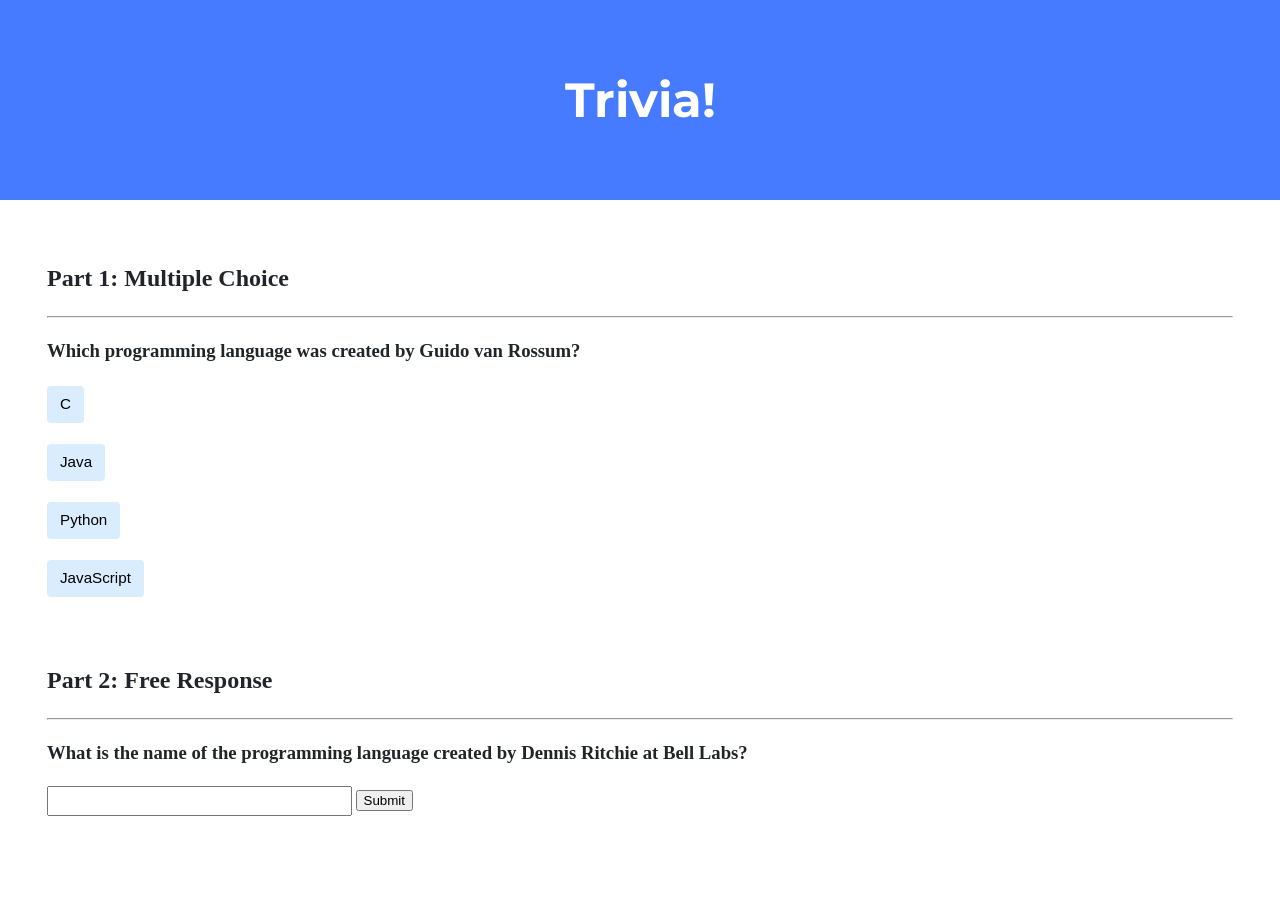
<file: week08/trivia/index.html>
<!-- NOTE: This project was completed as part of Harvard University's CS50 course. -->
<!-- The starter code and initial structure were provided by CS50. -->
<!-- The HTML and JavaScript added or modified by me are my own work. -->

<!DOCTYPE html>

<html lang="en">

    <head>
        <link href="https://fonts.googleapis.com/css2?family=Montserrat:wght@500&display=swap" rel="stylesheet">
        <link href="styles.css" rel="stylesheet">
        <title>Trivia!</title>

        <script>

            // Add code to check answers to questions

            document.addEventListener("DOMContentLoaded", () => {

                // First question

                const display1 = document.getElementById("correctincorrect1");
                const c = document.getElementById("Cbutton");
                const java = document.getElementById("Javabutton");
                const python = document.getElementById("Pythonbutton");
                const js = document.getElementById("JavaScriptbutton");

                c.addEventListener("click", () => {
                    c.style.backgroundColor = "red";
                    display1.textContent = "Incorrect";
                });

                java.addEventListener("click", () => {
                    java.style.backgroundColor = "red";
                    display1.textContent = "Incorrect";
                });

                python.addEventListener("click", () => {
                    python.style.backgroundColor = "green";
                    display1.textContent = "Correct";
                });

                js.addEventListener("click", () => {
                    js.style.backgroundColor = "red";
                    display1.textContent = "Incorrect";
                });

                // Second question

                const display2 = document.getElementById("correctincorrect2");
                const submit = document.getElementById("submit");
                const answerfield = document.getElementById("input");

                submit.addEventListener("click", () => {

                    const answer = answerfield.value;

                    if (answer == "C" || answer == "c") {
                        answerfield.style.backgroundColor = "green";
                        display2.textContent = "Correct";
                    }
                    else {
                        answerfield.style.backgroundColor = "red";
                        display2.textContent = "Incorrect";
                    }
                });

            });

        </script>
    </head>

    <body>

        <div class="header">
            <h1>Trivia!</h1>
        </div>

        <div class="container">

            <div class="section">
                <h2>Part 1: Multiple Choice</h2>
                <hr>

                <!-- Add multiple choice question here -->

                <h3>Which programming language was created by Guido van Rossum?</h3>

                <h4><button type="button" id="Cbutton">C</button></h4>
                <h4><button type="button" id="Javabutton">Java</button></h4>
                <h4><button type="button" id="Pythonbutton">Python</button></h4>
                <h4><button type="button" id="JavaScriptbutton">JavaScript</button></h4>

                <h4><p id="correctincorrect1"></p></h4>
            </div>

            <div class="section">
                <h2>Part 2: Free Response</h2>
                <hr>

                <!-- Add free response question here -->

                <h3>What is the name of the programming language created by Dennis Ritchie at Bell Labs?</h3>

                <input type="text" id="input">
                <input type="button" value="Submit" id="submit">

                <p id="correctincorrect2"></p>
            </div>

        </div>

    </body>

</html>
</file>
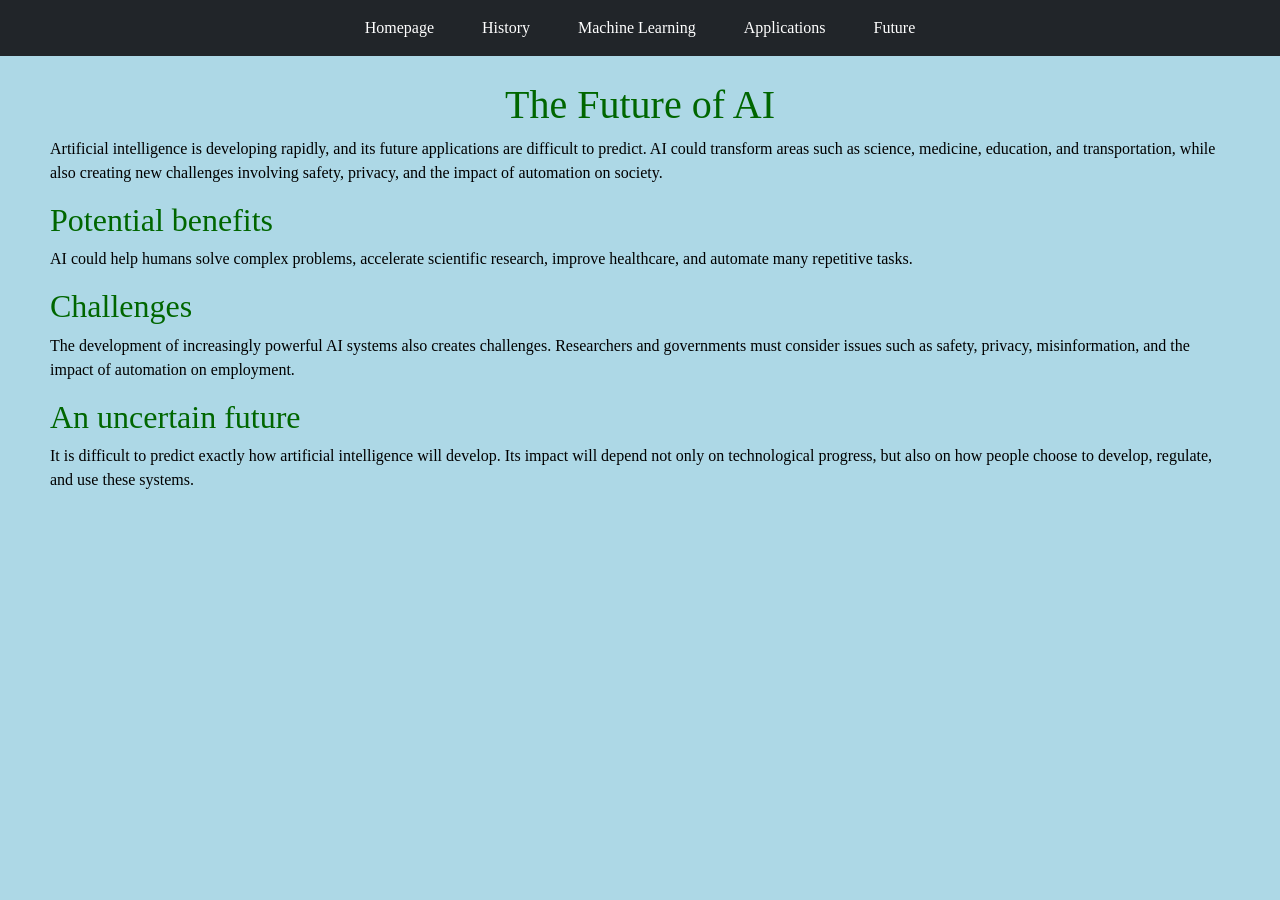
<file: week08/homepage/future.html>
<!DOCTYPE html>

<html lang="en">
    <head>
        <meta name="viewport" content="width=device-width, initial-scale=1.0">
        <link href="https://cdn.jsdelivr.net/npm/bootstrap@5.3.8/dist/css/bootstrap.min.css" rel="stylesheet" integrity="sha384-sRIl4kxILFvY47J16cr9ZwB07vP4J8+LH7qKQnuqkuIAvNWLzeN8tE5YBujZqJLB" crossorigin="anonymous">
        <script src="https://cdn.jsdelivr.net/npm/bootstrap@5.3.8/dist/js/bootstrap.bundle.min.js" integrity="sha384-FKyoEForCGlyvwx9Hj09JcYn3nv7wiPVlz7YYwJrWVcXK/BmnVDxM+D2scQbITxI" crossorigin="anonymous"></script>
        <link href="styles.css" rel="stylesheet">
        <title>The Future of AI</title>
    </head>
    <body>
        <nav class="navbar bg-dark">
            <div class="navbar-nav flex-row gap-5 justify-content-center w-100">
                <a href="index.html" class="nav-link text-white">Homepage</a>
                <a href="history.html" class="nav-link text-white">History</a>
                <a href="machine-learning.html" class="nav-link text-white">Machine Learning</a>
                <a href="applications.html" class="nav-link text-white">Applications</a>
                <a href="future.html" class="nav-link text-white">Future</a>
            </div>
        </nav>

        <h1>The Future of AI</h1>
        <p>Artificial intelligence is developing rapidly, and its future applications are difficult to predict. AI could transform areas such as science, medicine, education, and transportation, while also creating new challenges involving safety, privacy, and the impact of automation on society.</p>

        <h2>Potential benefits</h2>
        <p>AI could help humans solve complex problems, accelerate scientific research, improve healthcare, and automate many repetitive tasks.</p>

        <h2>Challenges</h2>
        <p>The development of increasingly powerful AI systems also creates challenges. Researchers and governments must consider issues such as safety, privacy, misinformation, and the impact of automation on employment.</p>

        <h2>An uncertain future</h2>
        <p>It is difficult to predict exactly how artificial intelligence will develop. Its impact will depend not only on technological progress, but also on how people choose to develop, regulate, and use these systems.</p>
    </body>
</html>
</file>
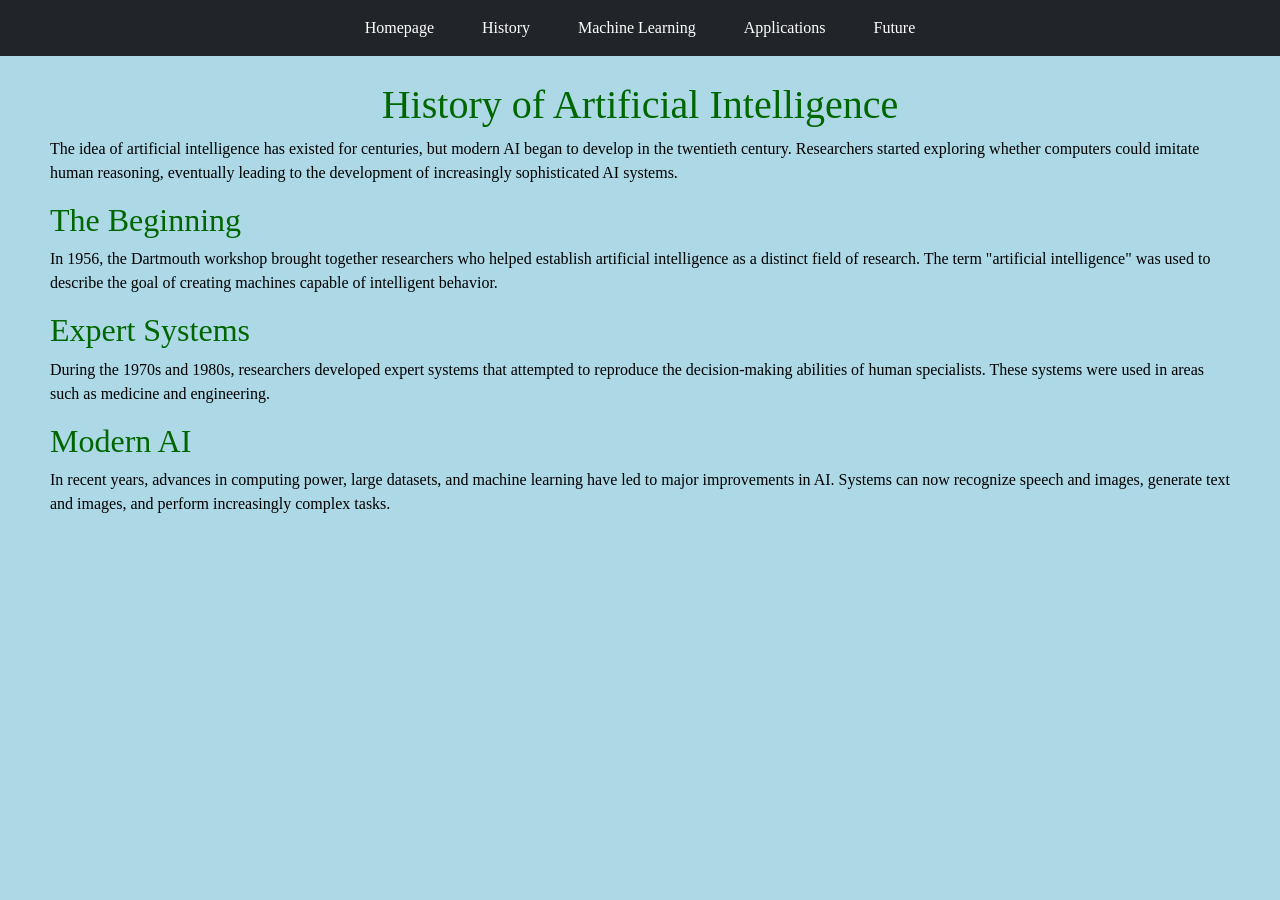
<file: week08/homepage/history.html>
<!DOCTYPE html>

<html lang="en">
    <head>
        <meta name="viewport" content="width=device-width, initial-scale=1.0">
        <link href="https://cdn.jsdelivr.net/npm/bootstrap@5.3.8/dist/css/bootstrap.min.css" rel="stylesheet" integrity="sha384-sRIl4kxILFvY47J16cr9ZwB07vP4J8+LH7qKQnuqkuIAvNWLzeN8tE5YBujZqJLB" crossorigin="anonymous">
        <script src="https://cdn.jsdelivr.net/npm/bootstrap@5.3.8/dist/js/bootstrap.bundle.min.js" integrity="sha384-FKyoEForCGlyvwx9Hj09JcYn3nv7wiPVlz7YYwJrWVcXK/BmnVDxM+D2scQbITxI" crossorigin="anonymous"></script>
        <link href="styles.css" rel="stylesheet">
        <title>History of Artificial Intelligence</title>
    </head>
    <body>
        <nav class="navbar bg-dark">
            <div class="navbar-nav flex-row gap-5 justify-content-center w-100">
                <a href="index.html" class="nav-link text-white">Homepage</a>
                <a href="history.html" class="nav-link text-white">History</a>
                <a href="machine-learning.html" class="nav-link text-white">Machine Learning</a>
                <a href="applications.html" class="nav-link text-white">Applications</a>
                <a href="future.html" class="nav-link text-white">Future</a>
            </div>
        </nav>

        <h1>History of Artificial Intelligence</h1>
        <p>The idea of artificial intelligence has existed for centuries, but modern AI began to develop in the twentieth century. Researchers started exploring whether computers could imitate human reasoning, eventually leading to the development of increasingly sophisticated AI systems.</p>

        <h2>The Beginning</h2>
        <p>In 1956, the Dartmouth workshop brought together researchers who helped establish artificial intelligence as a distinct field of research. The term "artificial intelligence" was used to describe the goal of creating machines capable of intelligent behavior.</p>

        <h2>Expert Systems</h2>
        <p>During the 1970s and 1980s, researchers developed expert systems that attempted to reproduce the decision-making abilities of human specialists. These systems were used in areas such as medicine and engineering.</p>

        <h2>Modern AI</h2>
        <p>In recent years, advances in computing power, large datasets, and machine learning have led to major improvements in AI. Systems can now recognize speech and images, generate text and images, and perform increasingly complex tasks.</p>
    </body>
</html>
</file>
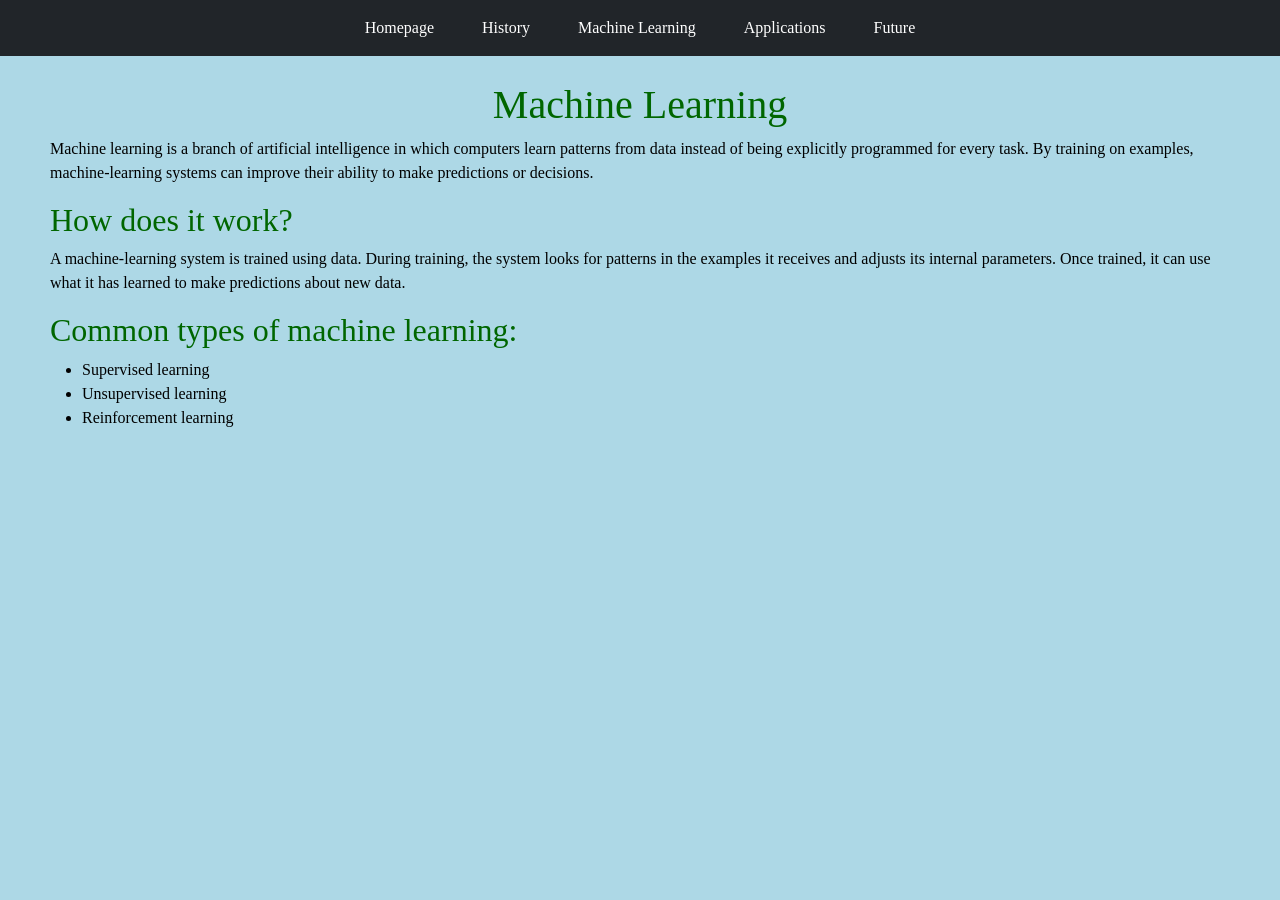
<file: week08/homepage/machine-learning.html>
<!DOCTYPE html>

<html lang="en">
    <head>
        <meta name="viewport" content="width=device-width, initial-scale=1.0">
        <link href="https://cdn.jsdelivr.net/npm/bootstrap@5.3.8/dist/css/bootstrap.min.css" rel="stylesheet" integrity="sha384-sRIl4kxILFvY47J16cr9ZwB07vP4J8+LH7qKQnuqkuIAvNWLzeN8tE5YBujZqJLB" crossorigin="anonymous">
        <script src="https://cdn.jsdelivr.net/npm/bootstrap@5.3.8/dist/js/bootstrap.bundle.min.js" integrity="sha384-FKyoEForCGlyvwx9Hj09JcYn3nv7wiPVlz7YYwJrWVcXK/BmnVDxM+D2scQbITxI" crossorigin="anonymous"></script>
        <link href="styles.css" rel="stylesheet">
        <title>Machine Learning</title>
    </head>
    <body>
        <nav class="navbar bg-dark">
            <div class="navbar-nav flex-row gap-5 justify-content-center w-100">
                <a href="index.html" class="nav-link text-white">Homepage</a>
                <a href="history.html" class="nav-link text-white">History</a>
                <a href="machine-learning.html" class="nav-link text-white">Machine Learning</a>
                <a href="applications.html" class="nav-link text-white">Applications</a>
                <a href="future.html" class="nav-link text-white">Future</a>
            </div>
        </nav>

        <h1>Machine Learning</h1>
        <p>Machine learning is a branch of artificial intelligence in which computers learn patterns from data instead of being explicitly programmed for every task. By training on examples, machine-learning systems can improve their ability to make predictions or decisions.</p>

        <h2>How does it work?</h2>
        <p>A machine-learning system is trained using data. During training, the system looks for patterns in the examples it receives and adjusts its internal parameters. Once trained, it can use what it has learned to make predictions about new data.</p>

        <h2>Common types of machine learning:</h2>
        <ul>
            <li>Supervised learning</li>
            <li>Unsupervised learning</li>
            <li>Reinforcement learning</li>
        </ul>
    </body>
</html>
</file>
<file: week08/trivia/styles.css>
/* NOTE: This project was completed as part of Harvard University's CS50 course. */
/* This stylesheet was provided as starter code by CS50 and has not been written by me. */

body {
    background-color: #fff;
    color: #212529;
    font-size: 1rem;
    font-weight: 400;
    line-height: 1.5;
    margin: 0;
    text-align: left;
}

.container {
    margin-left: auto;
    margin-right: auto;
    padding-left: 15px;
    padding-right: 15px;
}

.header {
    background-color: #477bff;
    color: #fff;
    margin-bottom: 2rem;
    padding: 2rem 1rem;
    text-align: center;
}

.section {
    padding: 0.5rem 2rem 1rem 2rem;
}

.section:hover {
    background-color: #f5f5f5;
    transition: color 2s ease-in-out, background-color 0.15s ease-in-out;
}

h1 {
    font-family: 'Montserrat', sans-serif;
    font-size: 48px;
}

button, input[type="submit"] {
    background-color: #d9edff;
    border: 1px solid transparent;
    border-radius: 0.25rem;
    font-size: 0.95rem;
    font-weight: 400;
    line-height: 1.5;
    padding: 0.375rem 0.75rem;
    text-align: center;
    transition: color 0.15s ease-in-out, background-color 0.15s ease-in-out, border-color 0.15s ease-in-out, box-shadow 0.15s ease-in-out;
    vertical-align: middle;
}


input[type="text"] {
    line-height: 1.8;
    width: 25%;
}

input[type="text"]:hover {
    background-color: #f5f5f5;
    transition: color 2s ease-in-out, background-color 0.15s ease-in-out;
}
</file>
<file: week08/homepage/styles.css>
body {
    font-family: "Comic Sans MS";
    background-color: #ADD8E6;
    color: #000000;
    margin: 25px 50px;
}

h1 {
    text-align: center;
    color: #006600;
}

h2 {
    color: #006600;
}

img {
    display: block;
    margin: auto;
    width: 65%;
}

/* Extend the navbar to the edges of the page. */
nav {
    margin: -25px -50px 25px -50px;
}
</file>
